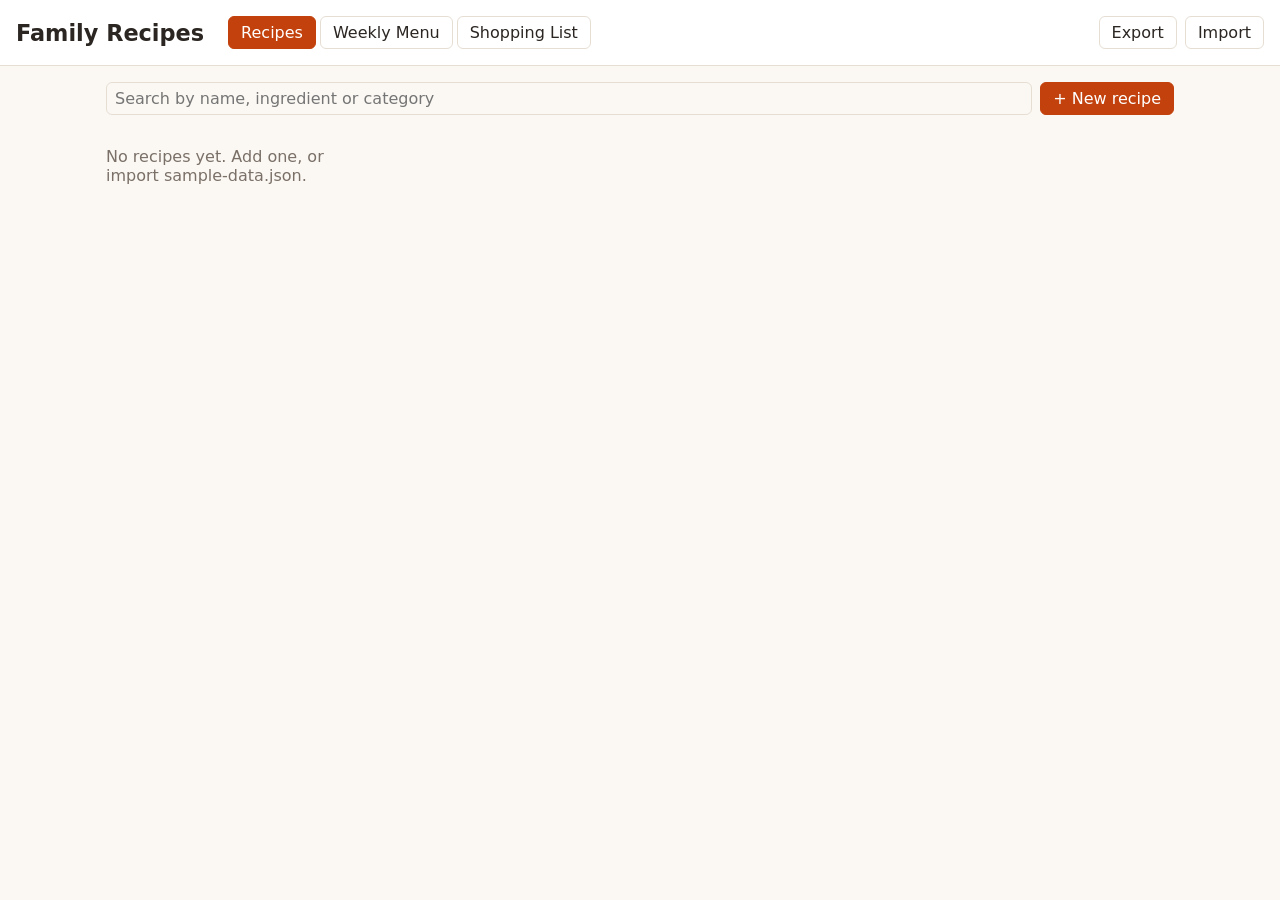
<file: family-recipes/index.html>
<!doctype html>
<html lang="en">
<head>
  <meta charset="utf-8">
  <meta name="viewport" content="width=device-width, initial-scale=1">
  <title>Family Recipes</title>
  <link rel="stylesheet" href="styles.css">
</head>
<body>
  <header>
    <h1>Family Recipes</h1>
    <nav>
      <button data-tab="recipes" class="active">Recipes</button>
      <button data-tab="menu">Weekly Menu</button>
      <button data-tab="shopping">Shopping List</button>
    </nav>
    <div class="io">
      <button id="export-btn">Export</button>
      <label class="button">Import<input type="file" id="import-file" accept="application/json" hidden></label>
    </div>
  </header>

  <main>
    <section id="tab-recipes" class="tab active">
      <div class="toolbar">
        <input id="search" type="search" placeholder="Search by name, ingredient or category">
        <button id="new-recipe" class="primary">+ New recipe</button>
      </div>
      <div id="recipe-list" class="cards"></div>
    </section>

    <section id="tab-menu" class="tab">
      <div class="toolbar">
        <button id="clear-menu">Clear week</button>
      </div>
      <div class="table-wrap"><table id="menu-table"></table></div>
    </section>

    <section id="tab-shopping" class="tab">
      <p class="hint">Ingredients from every recipe on this week's menu.</p>
      <ul id="shopping-list"></ul>
    </section>
  </main>

  <dialog id="recipe-dialog">
    <form id="recipe-form" method="dialog">
      <h2 id="dialog-title">New recipe</h2>
      <label>Name <input name="name" required></label>
      <div class="row">
        <label>Category <input name="category" list="categories" placeholder="Dinner, Dessert…"></label>
        <label>Servings <input name="servings" type="number" min="1"></label>
        <label>Time (min) <input name="time" type="number" min="0"></label>
      </div>
      <label>Ingredients <small>(one per line)</small><textarea name="ingredients" rows="6"></textarea></label>
      <label>Steps <small>(one per line)</small><textarea name="steps" rows="6"></textarea></label>
      <label>Notes <textarea name="notes" rows="2" placeholder="Grandma's tip, who likes it…"></textarea></label>
      <div class="actions">
        <button type="button" id="delete-recipe" class="danger">Delete</button>
        <span class="spacer"></span>
        <button type="button" id="cancel-recipe">Cancel</button>
        <button type="submit" class="primary">Save</button>
      </div>
    </form>
  </dialog>

  <dialog id="view-dialog">
    <article id="view-body"></article>
    <div class="actions">
      <button type="button" id="edit-from-view">Edit</button>
      <span class="spacer"></span>
      <button type="button" id="close-view" class="primary">Close</button>
    </div>
  </dialog>

  <datalist id="categories"></datalist>
  <script src="app.js"></script>
</body>
</html>
</file>
<file: family-recipes/styles.css>
:root {
  --bg: #fbf8f3;
  --surface: #ffffff;
  --text: #2b2622;
  --muted: #7a7068;
  --border: #e6ded3;
  --accent: #c2410c;
  --accent-text: #ffffff;
  --danger: #b91c1c;
}
@media (prefers-color-scheme: dark) {
  :root {
    --bg: #1c1917;
    --surface: #292524;
    --text: #f5f5f4;
    --muted: #a8a29e;
    --border: #44403c;
    --accent: #fb923c;
    --accent-text: #1c1917;
    --danger: #f87171;
  }
}

* { box-sizing: border-box; }
body {
  margin: 0;
  font-family: system-ui, -apple-system, "Segoe UI", sans-serif;
  background: var(--bg);
  color: var(--text);
}

header {
  display: flex;
  flex-wrap: wrap;
  align-items: center;
  gap: 12px 24px;
  padding: 16px;
  border-bottom: 1px solid var(--border);
  background: var(--surface);
}
header h1 { margin: 0; font-size: 1.4rem; }
nav { display: flex; gap: 4px; flex: 1; }
nav button.active { background: var(--accent); color: var(--accent-text); border-color: var(--accent); }
.io { display: flex; gap: 8px; }

main { max-width: 1100px; margin: 0 auto; padding: 16px; }
.tab { display: none; }
.tab.active { display: block; }

button, .button {
  font: inherit;
  padding: 6px 12px;
  border: 1px solid var(--border);
  border-radius: 6px;
  background: var(--surface);
  color: var(--text);
  cursor: pointer;
}
button.primary { background: var(--accent); color: var(--accent-text); border-color: var(--accent); }
button.danger { color: var(--danger); }

input, textarea, select {
  font: inherit;
  width: 100%;
  padding: 6px 8px;
  border: 1px solid var(--border);
  border-radius: 6px;
  background: var(--bg);
  color: var(--text);
}

.toolbar { display: flex; gap: 8px; margin-bottom: 16px; }
.toolbar input { flex: 1; }

.cards {
  display: grid;
  grid-template-columns: repeat(auto-fill, minmax(240px, 1fr));
  gap: 12px;
}
.card {
  background: var(--surface);
  border: 1px solid var(--border);
  border-radius: 10px;
  padding: 14px;
  cursor: pointer;
}
.card:hover { border-color: var(--accent); }
.card h3 { margin: 0 0 6px; }
.meta { color: var(--muted); font-size: 0.875rem; }
.empty, .hint { color: var(--muted); }

.table-wrap { overflow-x: auto; }
table { width: 100%; border-collapse: collapse; background: var(--surface); }
th, td { border: 1px solid var(--border); padding: 8px; text-align: left; }
th { font-weight: 600; }

#shopping-list { list-style: none; padding: 0; }
#shopping-list li { padding: 6px 0; border-bottom: 1px solid var(--border); }
#shopping-list label { display: flex; gap: 8px; align-items: center; }
#shopping-list input { width: auto; }
#shopping-list .done span { text-decoration: line-through; color: var(--muted); }

dialog {
  width: min(640px, calc(100vw - 32px));
  border: 1px solid var(--border);
  border-radius: 12px;
  background: var(--surface);
  color: var(--text);
  padding: 20px;
}
dialog::backdrop { background: rgb(0 0 0 / 0.4); }
dialog h2 { margin-top: 0; }
form label { display: block; margin-bottom: 12px; }
.row { display: flex; gap: 8px; flex-wrap: wrap; }
.row label { flex: 1; min-width: 120px; }
.actions { display: flex; gap: 8px; margin-top: 8px; }
.spacer { flex: 1; }
</file>
